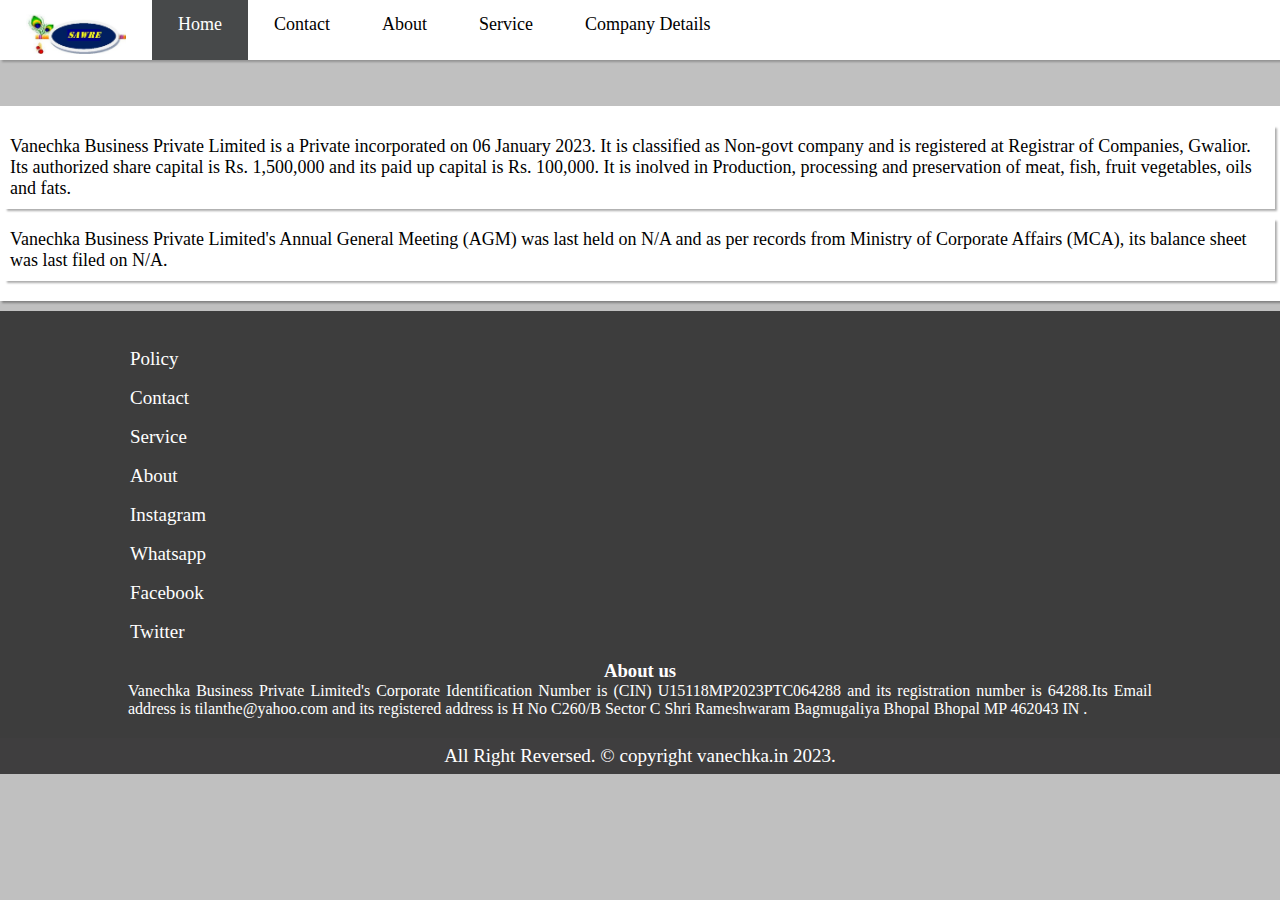
<file: index.html>
<!doctype html>
<html lang="en">
  <head>
    <link rel="stylesheet" href="style.css">
    <script src="script.js"></script>
    <!-- Required meta tags -->
    <meta charset="utf-8">
    <meta name="viewport" content="width=device-width, initial-scale=1">
    <!-- Bootstrap CSS -->
    <link href="https://cdn.jsdelivr.net/npm/bootstrap@5.0.2/dist/css/bootstrap.min.css" rel="stylesheet" integrity="sha384-EVSTQN3/azprG1Anm3QDgpJLIm9Nao0Yz1ztcQTwFspd3yD65VohhpuuCOmLASjC" crossorigin="anonymous">
    <title>VANECHKA BUSINESS PRIVATE LIMITED</title>
    <link rel="stylesheet" href="https://cdnjs.cloudflare.com/ajax/libs/font-awesome/4.7.0/css/font-awesome.min.css">
  </head>
  <body>
    <div class="topnav" id="myTopnav">
        <a href="index.html"><img src="images/logo.jpeg" alt="" id="logo"></a>
        <a href="index.html" class="active">Home</a>
        <a href="contact.html">Contact</a>
        <a href="about.html">About</a>
        <a href="service.html">Service</a>
        <a href="company.html">Company Details</a>
        <a href="#" class="icon" onclick="myFunction()">
          <i class="fa fa-bars"></i>
        </a>
      </div>

<!--       <div id="carouselExampleControls" class="carousel slide" data-bs-ride="carousel">
        <div class="carousel-inner" id="slider-imgs">
          <div class="carousel-item active">
            <img src="images/slider-1.jpg" class="d-block w-100" alt="...">
          </div>
          <div class="carousel-item">
            <img src="images/slider-2.jpg" class="d-block w-100" alt="...">
          </div>
          <div class="carousel-item">
            <img src="images/slider-3.jpg" class="d-block w-100" alt="...">
          </div>
          <div class="carousel-item">
            <img src="images/slider-4.jpg" class="d-block w-100" alt="...">
          </div>
        </div>
        <button class="carousel-control-prev" type="button" data-bs-target="#carouselExampleControls" data-bs-slide="prev">
          <span class="carousel-control-prev-icon" aria-hidden="true"></span>
          <span class="visually-hidden">Previous</span>
        </button>
        <button class="carousel-control-next" type="button" data-bs-target="#carouselExampleControls" data-bs-slide="next">
          <span class="carousel-control-next-icon" aria-hidden="true"></span>
          <span class="visually-hidden">Next</span>
        </button>
      </div> -->

      <br> <br>
      <div class="container text-center" id="company-d">
        <div class="row">
            <div class="col-12"> 
              Vanechka Business Private Limited is a Private incorporated on 06 January 2023. It is classified as Non-govt company and is registered at Registrar of Companies, Gwalior. Its authorized share capital is Rs. 1,500,000 and its paid up capital is Rs. 100,000. It is inolved in Production, processing and preservation of meat, fish, fruit vegetables, oils and fats.
          </div>


          <div class="col-12"> 
            Vanechka Business Private Limited's Annual General Meeting (AGM) was last held on N/A and as per records from Ministry of Corporate Affairs (MCA), its balance sheet was last filed on N/A.

        </div>

        </div>
      </div>

      <footer>
        <div class="container-fluid text-center" id="foot">
            <div class="row">
                <div class="col-lg-3 col-sm-6">
                    <a href="policy.html"> Policy </a>
                    <a href="contact.html"> Contact </a>
                    <a href="service.html"> Service </a>
                    <a href="about.html"> About </a>

                </div>

                <div class="col-lg-3 col-sm-6">
                    <a href="#"> Instagram </a>
                    <a href="#"> Whatsapp </a>
                    <a href="#"> Facebook</a>
                    <a href="#"> Twitter </a>
                    
                </div>

                <div class="col-lg-6">
                    <h3> About us </h3>
                    <p>
                      Vanechka Business Private Limited's Corporate Identification Number is (CIN) U15118MP2023PTC064288 and its registration number is 64288.Its Email address is tilanthe@yahoo.com and its registered address is H No C260/B Sector C Shri Rameshwaram Bagmugaliya Bhopal Bhopal MP 462043 IN .                    </p>
                </div>
            </div>
        </div>

        <div class="container-fluid" id="copyright">
            <div class="row">
                <div class="col">
                    <p>
                        All Right Reversed. &copy; copyright vanechka.in 2023.
                    </p>
                </div>
            </div>
        </div>
      </footer>

    <script src="https://cdn.jsdelivr.net/npm/bootstrap@5.0.2/dist/js/bootstrap.bundle.min.js" integrity="sha384-MrcW6ZMFYlzcLA8Nl+NtUVF0sA7MsXsP1UyJoMp4YLEuNSfAP+JcXn/tWtIaxVXM" crossorigin="anonymous"></script>

  </body>
</html>
</file>
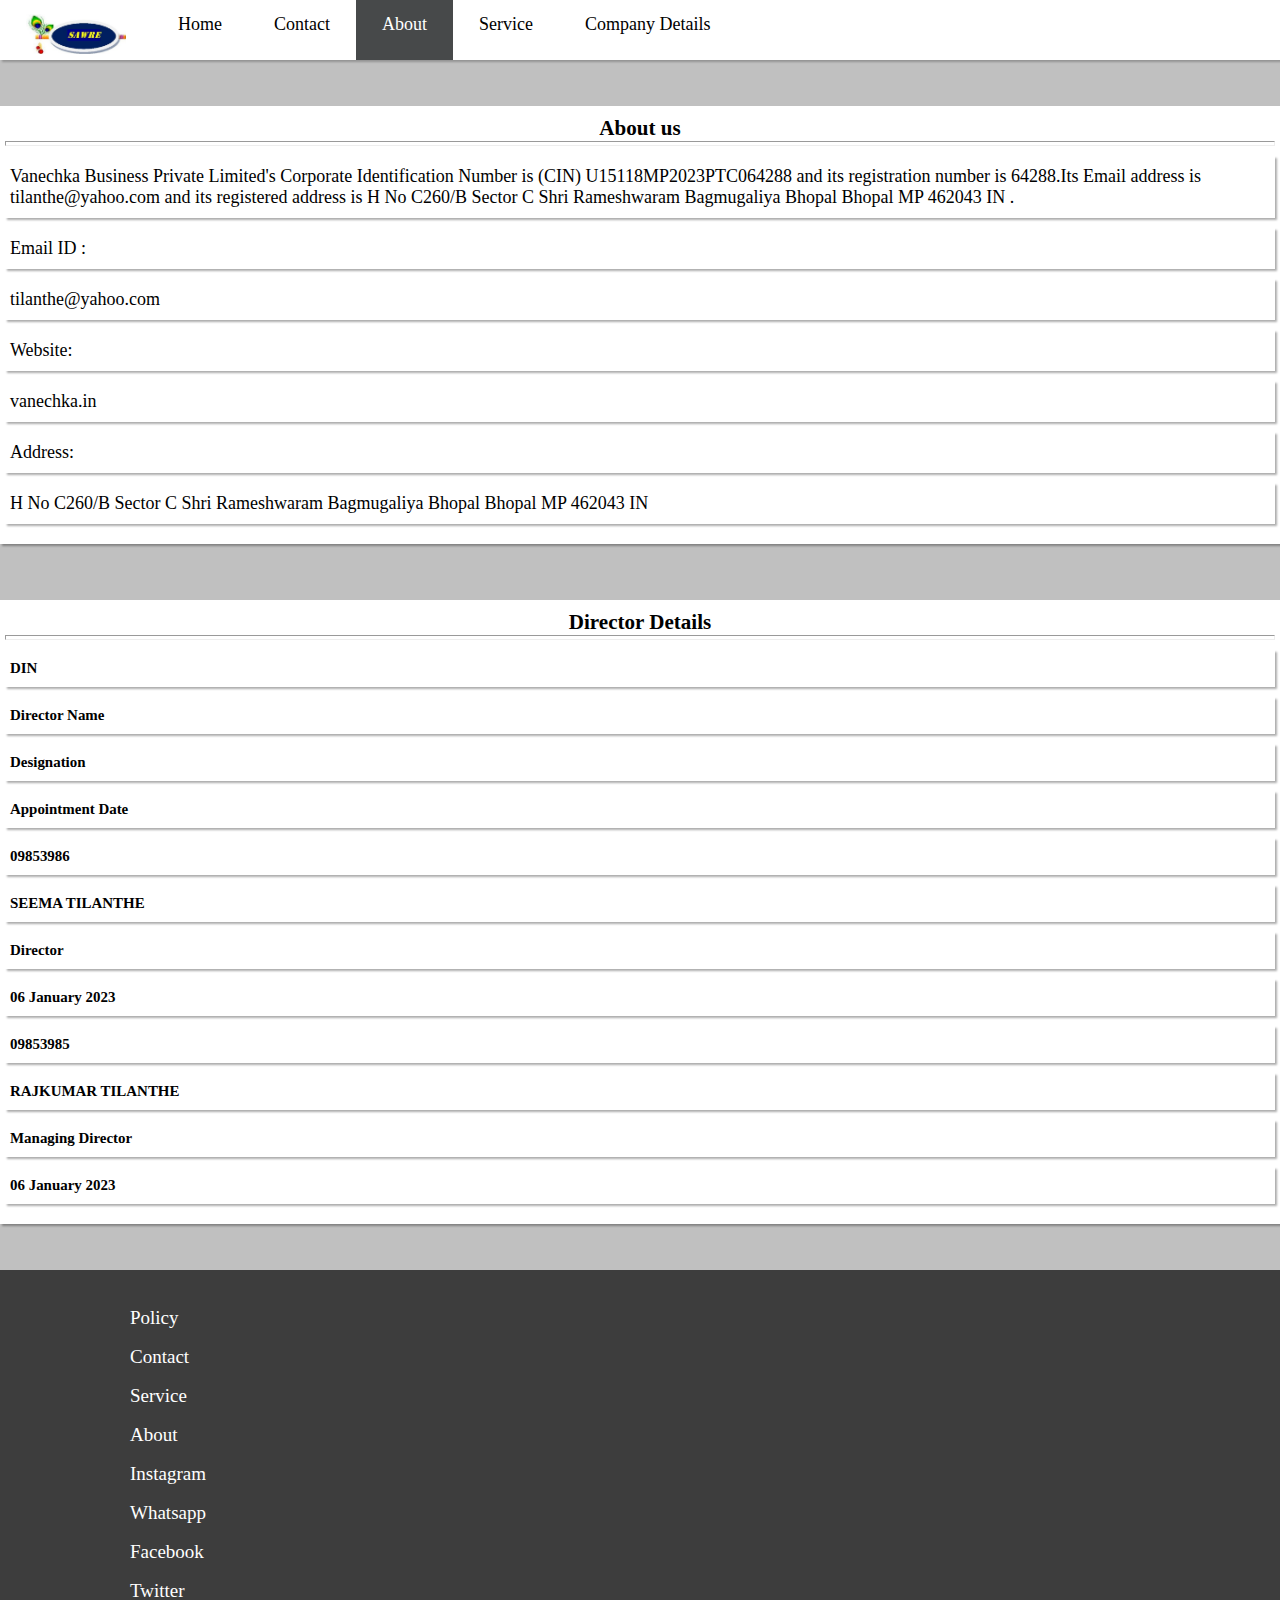
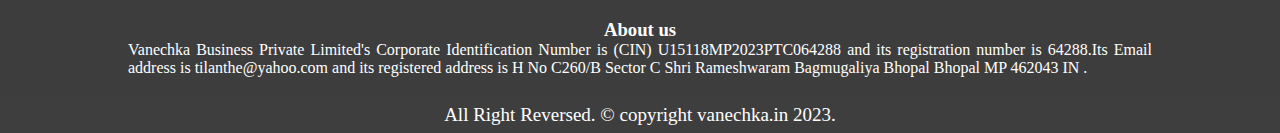
<file: about.html>
<!doctype html>
<html lang="en">
  <head>
    <link rel="stylesheet" href="style.css">
    <script src="script.js"></script>
    <!-- Required meta tags -->
    <meta charset="utf-8">
    <meta name="viewport" content="width=device-width, initial-scale=1">
    <!-- Bootstrap CSS -->
    <link href="https://cdn.jsdelivr.net/npm/bootstrap@5.0.2/dist/css/bootstrap.min.css" rel="stylesheet" integrity="sha384-EVSTQN3/azprG1Anm3QDgpJLIm9Nao0Yz1ztcQTwFspd3yD65VohhpuuCOmLASjC" crossorigin="anonymous">
    <title>VANECHKA BUSINESS PRIVATE LIMITED.. About pages</title>
    <link rel="stylesheet" href="https://cdnjs.cloudflare.com/ajax/libs/font-awesome/4.7.0/css/font-awesome.min.css">
  </head>
  <body>
    <div class="topnav" id="myTopnav">
        <a href="index.html"><img src="images/logo.jpeg" alt="" id="logo"></a>
        <a href="index.html" >Home</a>
        <a href="contact.html" >Contact</a>
        <a href="about.html" class="active">About</a>
        <a href="service.html" >Service</a>
        <a href="company.html">Company Details</a>
        <a href="#" class="icon" onclick="myFunction()">
          <i class="fa fa-bars"></i>
        </a>
      </div>


      <br> <br>
      <div class="container text-center" id="company-d">
        <div class="row">
            <h3 align="center">About us </h3>
            <hr style="height: 5px; color: rgb(12, 18, 29);">

            <div class="col-12">Vanechka Business Private Limited's Corporate Identification Number is (CIN) U15118MP2023PTC064288 and its registration number is 64288.Its Email address is tilanthe@yahoo.com and its registered address is H No C260/B Sector C Shri Rameshwaram Bagmugaliya Bhopal Bhopal MP 462043 IN .
            </div>

            <div class="col-4"> Email ID : </div>
            <div class="col-8"> tilanthe@yahoo.com </div>
            <!-- <hr style="height: 2px; color: black; margin: 10px 0px;"> -->

            <div class="col-4"> Website: </div>
            <div class="col-8"> vanechka.in </div>

            <div class="col-4"> Address: </div>
            <div class="col-8"> H No C260/B Sector C Shri Rameshwaram Bagmugaliya Bhopal Bhopal MP 462043 IN </div>

        </div>
      </div>
  
      <br> <br>
      <div class="container text-center" id="company-d">
        <div class="row">
            <h3 align="center">Director Details</h3>
            <hr style="height: 5px; color: rgb(12, 18, 29);">

            <div class="col-3"> <h5>DIN</h5> </div>
            <div class="col-3"> <h5>Director Name</h5> </div>
            <div class="col-3"> <h5>Designation</h5> </div>
            <div class="col-3"> <h5>Appointment Date</h5> </div>

            <div class="col-3"> <h5>09853986</h5> </div>
            <div class="col-3"> <h5>SEEMA TILANTHE</h5> </div>
            <div class="col-3"> <h5>Director</h5> </div>
            <div class="col-3"> <h5> 06 January 2023</h5> </div>

            <div class="col-3"> <h5>09853985</h5> </div>
            <div class="col-3"> <h5>RAJKUMAR TILANTHE</h5> </div>
            <div class="col-3"> <h5>Managing Director</h5> </div>
            <div class="col-3"> <h5>06 January 2023</h5> </div>

        </div>
      </div> <br> <br>



      <footer>
        <div class="container-fluid text-center" id="foot">
            <div class="row">
                <div class="col-lg-3 col-sm-6">
                    <a href="policy.html"> Policy </a>
                    <a href="contact.html"> Contact </a>
                    <a href="service.html"> Service </a>
                    <a href="about.html"> About </a>


                </div>

                <div class="col-lg-3 col-sm-6">
                    <a href="#"> Instagram </a>
                    <a href="#"> Whatsapp </a>
                    <a href="#"> Facebook</a>
                    <a href="#"> Twitter </a>
                    
                </div>

                <div class="col-lg-6">
                    <h3> About us </h3>
                    <p>
                      Vanechka Business Private Limited's Corporate Identification Number is (CIN) U15118MP2023PTC064288 and its registration number is 64288.Its Email address is tilanthe@yahoo.com and its registered address is H No C260/B Sector C Shri Rameshwaram Bagmugaliya Bhopal Bhopal MP 462043 IN .           </p>
                </div>
            </div>
        </div>

        <div class="container-fluid" id="copyright">
            <div class="row">
                <div class="col">
                    <p>
                        All Right Reversed. &copy; copyright vanechka.in 2023.
                    </p>
                </div>
            </div>
        </div>
      </footer>

    <script src="https://cdn.jsdelivr.net/npm/bootstrap@5.0.2/dist/js/bootstrap.bundle.min.js" integrity="sha384-MrcW6ZMFYlzcLA8Nl+NtUVF0sA7MsXsP1UyJoMp4YLEuNSfAP+JcXn/tWtIaxVXM" crossorigin="anonymous"></script>

  </body>
</html>
</file>
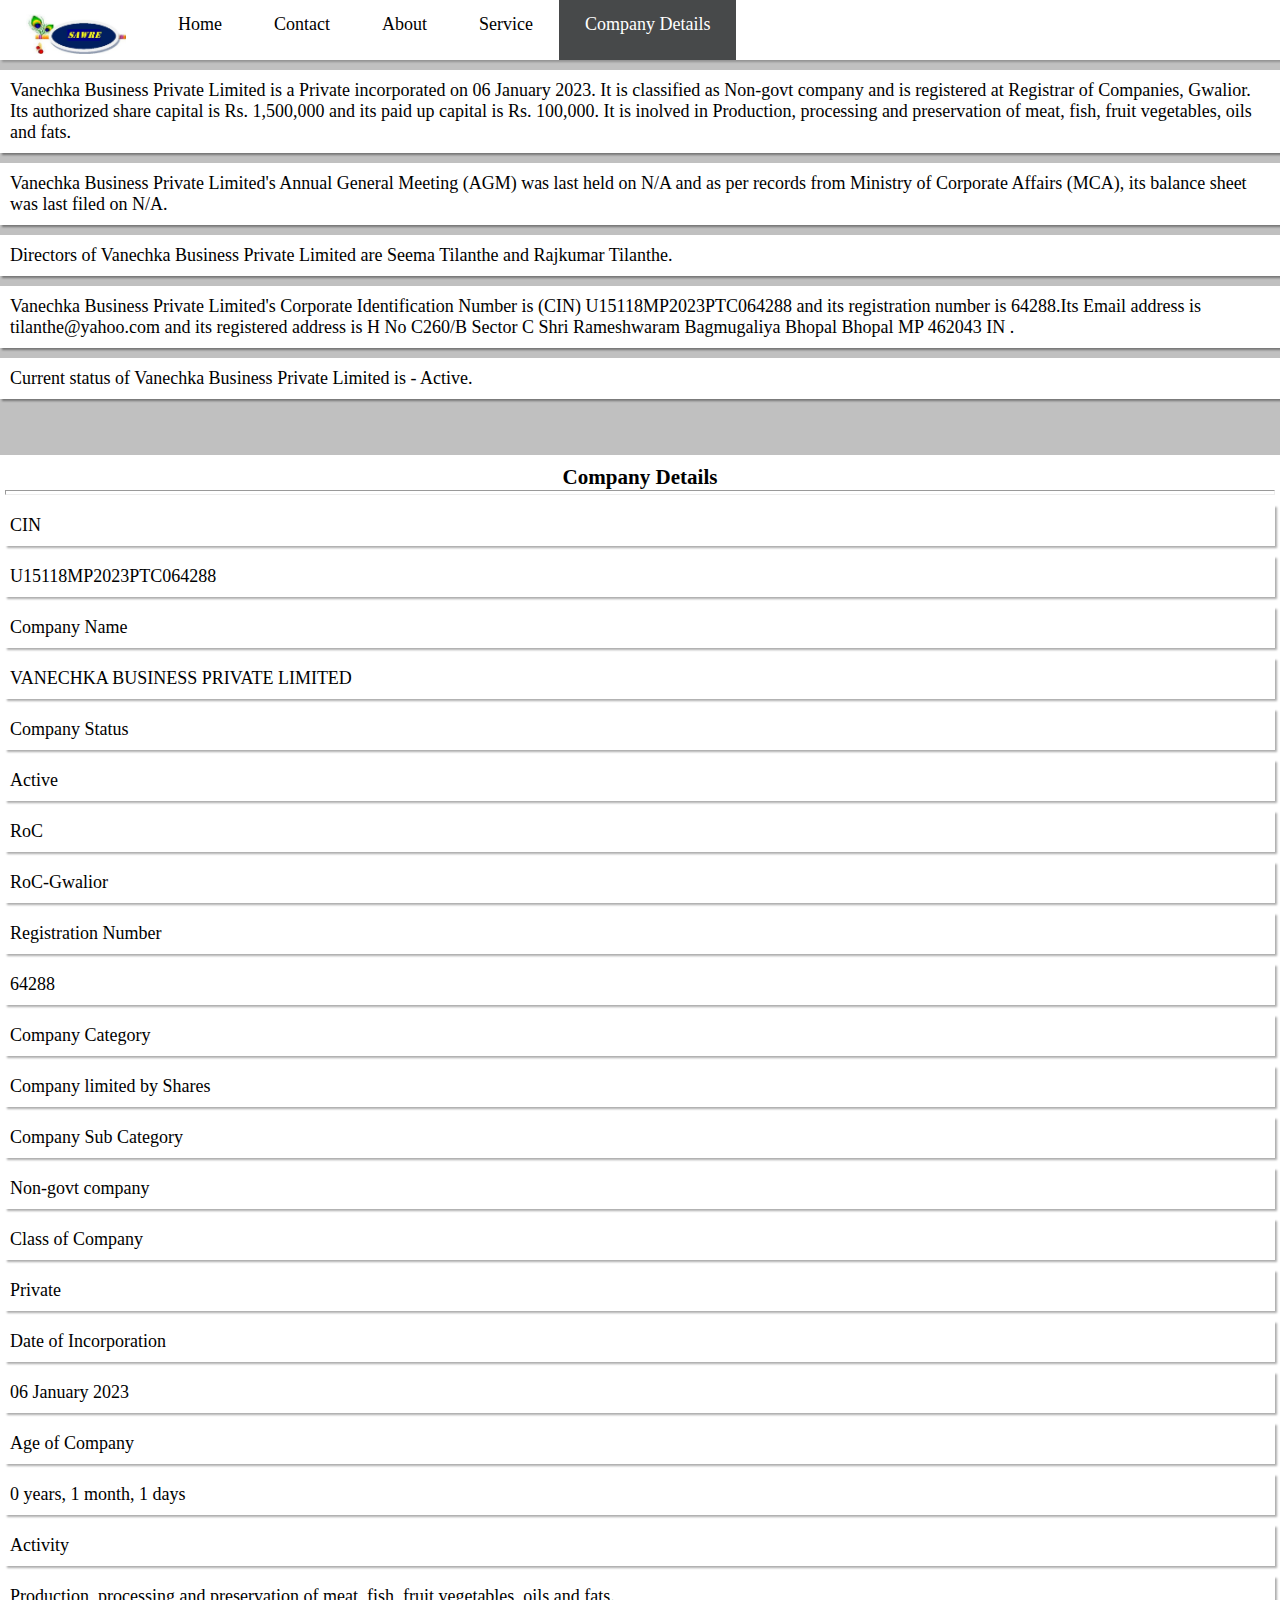
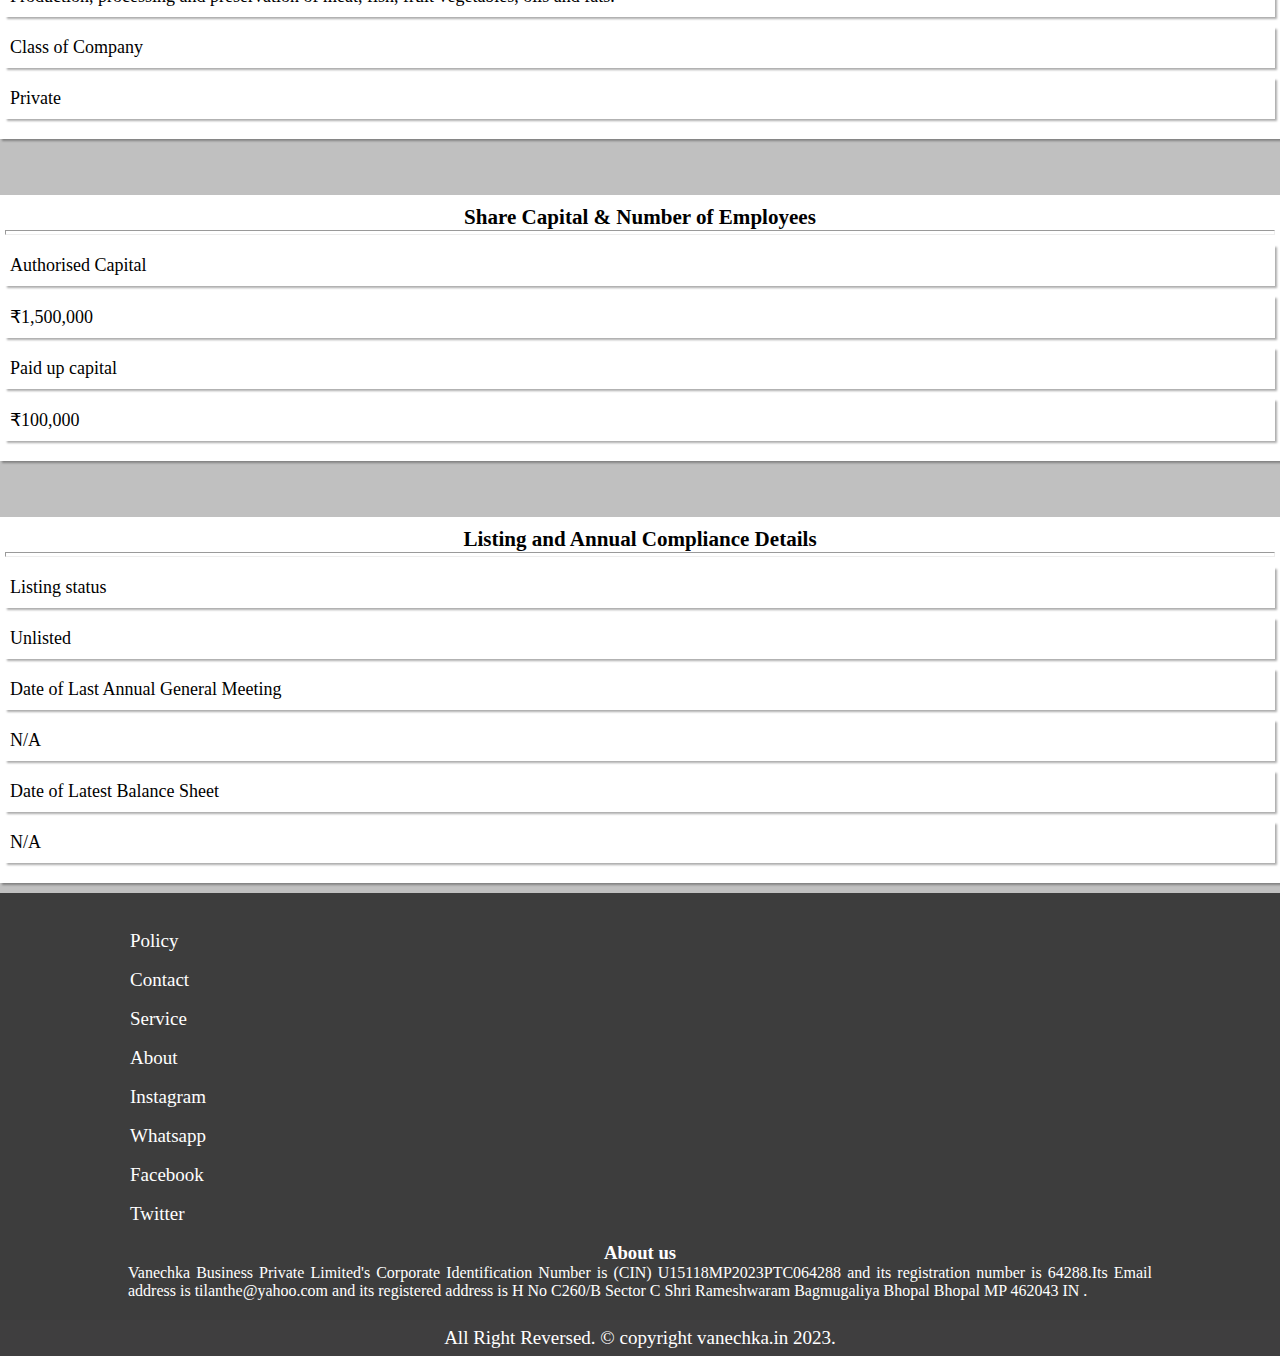
<file: company.html>
<!doctype html>
<html lang="en">
  <head>
    <link rel="stylesheet" href="style.css">
    <script src="script.js"></script>
    <!-- Required meta tags -->
    <meta charset="utf-8">
    <meta name="viewport" content="width=device-width, initial-scale=1">
    <!-- Bootstrap CSS -->
    <link href="https://cdn.jsdelivr.net/npm/bootstrap@5.0.2/dist/css/bootstrap.min.css" rel="stylesheet" integrity="sha384-EVSTQN3/azprG1Anm3QDgpJLIm9Nao0Yz1ztcQTwFspd3yD65VohhpuuCOmLASjC" crossorigin="anonymous">
    <title>VANECHKA BUSINESS PRIVATE LIMITED.. Company details pages</title>
    <link rel="stylesheet" href="https://cdnjs.cloudflare.com/ajax/libs/font-awesome/4.7.0/css/font-awesome.min.css">
  </head>
  <body>
    <div class="topnav" id="myTopnav">
        <a href="index.html"><img src="images/logo.jpeg" alt="" id="logo"></a>
        <a href="index.html" >Home</a>
        <a href="contact.html" >Contact</a>
        <a href="about.html">About</a>
        <a href="service.html">Service</a>
        <a href="company.html" class="active">Company Details</a>
        <a href="#" class="icon" onclick="myFunction()">
          <i class="fa fa-bars"></i>
        </a>
      </div>

      <main id="main-area">
        <div class="container">
          <div class="row">
            <div class="col">
              <p>Vanechka Business Private Limited is a Private incorporated on 06 January 2023. It is classified as Non-govt company and is registered at Registrar of Companies, Gwalior. Its authorized share capital is Rs. 1,500,000 and its paid up capital is Rs. 100,000. It is inolved in Production, processing and preservation of meat, fish, fruit vegetables, oils and fats.</p>

              <p>
                Vanechka Business Private Limited's Annual General Meeting (AGM) was last held on N/A and as per records from Ministry of Corporate Affairs (MCA), its balance sheet was last filed on N/A.
              </p>

              <p>
                Directors of Vanechka Business Private Limited are Seema Tilanthe and Rajkumar Tilanthe.
              </p>

              <p>
                Vanechka Business Private Limited's Corporate Identification Number is (CIN) U15118MP2023PTC064288 and its registration number is 64288.Its Email address is tilanthe@yahoo.com and its registered address is H No C260/B Sector C Shri Rameshwaram Bagmugaliya Bhopal Bhopal MP 462043 IN .
              </p>

              <p>
                Current status of Vanechka Business Private Limited is - Active.
              </p>

            </div>
          </div>
        </div>

        <br> <br>
        <div class="container text-center" id="company-d">
          <div class="row">
              <h3 align="center">Company Details</h3>
              <hr style="height: 5px; color: rgb(12, 18, 29);">

              <div class="col-4"> CIN </div>
              <div class="col-8"> U15118MP2023PTC064288 </div>
              <!-- <hr style="height: 2px; color: black; margin: 10px 0px;"> -->

              <div class="col-4"> Company Name </div>
              <div class="col-8"> VANECHKA BUSINESS PRIVATE LIMITED </div>
              <!-- <hr style="height: 2px; color: black; margin: 10px 0px;"> -->

              <div class="col-4"> Company Status </div>
              <div class="col-8"> Active </div>
              <!-- <hr style="height: 2px; color: black; margin: 10px 0px;"> -->

              <div class="col-4"> RoC </div>
              <div class="col-8"> RoC-Gwalior </div>
              <!-- <hr style="height: 2px; color: black; margin: 10px 0px;"> -->

              <div class="col-4"> Registration Number </div>
              <div class="col-8"> 64288 </div>
              <!-- <hr style="height: 2px; color: black; margin: 10px 0px;"> -->

              <div class="col-4"> Company Category </div>
              <div class="col-8"> Company limited by Shares </div>
              <!-- <hr style="height: 2px; color: black; margin: 10px 0px;"> -->

              <div class="col-4"> Company Sub Category </div>
              <div class="col-8"> Non-govt company </div>
              <!-- <hr style="height: 2px; color: black; margin: 10px 0px;"> -->

              <div class="col-4"> Class of Company </div>
              <div class="col-8"> Private </div>
              <!-- <hr style="height: 2px; color: black; margin: 10px 0px;"> -->

              <div class="col-4"> Date of Incorporation </div>
              <div class="col-8"> 06 January 2023 </div>
              <!-- <hr style="height: 2px; color: black; margin: 10px 0px;"> -->

              <div class="col-4"> Age of Company </div>
              <div class="col-8"> 0 years, 1 month, 1 days </div>
              <!-- <hr style="height: 2px; color: black; margin: 10px 0px;"> -->

              <div class="col-4"> Activity </div>
              <div class="col-8"> Production, processing and preservation of meat, fish, fruit vegetables, oils and fats.
             </div>
              <!-- <hr style="height: 2px; color: black; margin: 10px 0px;"> -->

              <div class="col-4"> Class of Company </div>
              <div class="col-8"> Private </div>
              <!-- <hr style="height: 2px; color: black; margin: 10px 0px;"> -->
          </div>
        </div>

        <br> <br>
        <div class="container text-center" id="company-d">
          <div class="row">
              <h3 align="center">Share Capital & Number of Employees</h3>
              <hr style="height: 5px; color: rgb(12, 18, 29);">

              <div class="col-4"> Authorised Capital </div>
              <div class="col-8"> ₹1,500,000 </div>
              <!-- <hr style="height: 2px; color: black; margin: 10px 0px;"> -->

              <div class="col-4"> Paid up capital </div>
              <div class="col-8"> ₹100,000 </div>

          </div>
        </div>

        <br> <br>
        <div class="container text-center" id="company-d">
          <div class="row">
              <h3 align="center">Listing and Annual Compliance Details</h3>
              <hr style="height: 5px; color: rgb(12, 18, 29);">

              <div class="col-4"> Listing status </div>
              <div class="col-8"> Unlisted </div>
              <!-- <hr style="height: 2px; color: black; margin: 10px 0px;"> -->

              <div class="col-4"> Date of Last Annual General Meeting </div>
              <div class="col-8"> N/A </div>

              <div class="col-4"> Date of Latest Balance Sheet </div>
              <div class="col-8"> N/A </div>

          </div>
        </div>

        
      </main>

      <footer>
        <div class="container-fluid text-center" id="foot">
            <div class="row">
                <div class="col-lg-3 col-sm-6">
                    <a href="policy.html"> Policy </a>
                    <a href="contact.html"> Contact </a>
                    <a href="service.html"> Service </a>
                    <a href="about.html"> About </a>


                </div>

                <div class="col-lg-3 col-sm-6">
                    <a href="#"> Instagram </a>
                    <a href="#"> Whatsapp </a>
                    <a href="#"> Facebook</a>
                    <a href="#"> Twitter </a>
                    
                </div>

                <div class="col-lg-6">
                    <h3> About us </h3>
                    <p>
                      Vanechka Business Private Limited's Corporate Identification Number is (CIN) U15118MP2023PTC064288 and its registration number is 64288.Its Email address is tilanthe@yahoo.com and its registered address is H No C260/B Sector C Shri Rameshwaram Bagmugaliya Bhopal Bhopal MP 462043 IN .                    </p>
                </div>
            </div>
        </div>

        <div class="container-fluid" id="copyright">
            <div class="row">
                <div class="col">
                    <p>
                        All Right Reversed. &copy; copyright vanechka.in 2023.
                    </p>
                </div>
            </div>
        </div>
      </footer>

    <script src="https://cdn.jsdelivr.net/npm/bootstrap@5.0.2/dist/js/bootstrap.bundle.min.js" integrity="sha384-MrcW6ZMFYlzcLA8Nl+NtUVF0sA7MsXsP1UyJoMp4YLEuNSfAP+JcXn/tWtIaxVXM" crossorigin="anonymous"></script>

  </body>
</html>
</file>
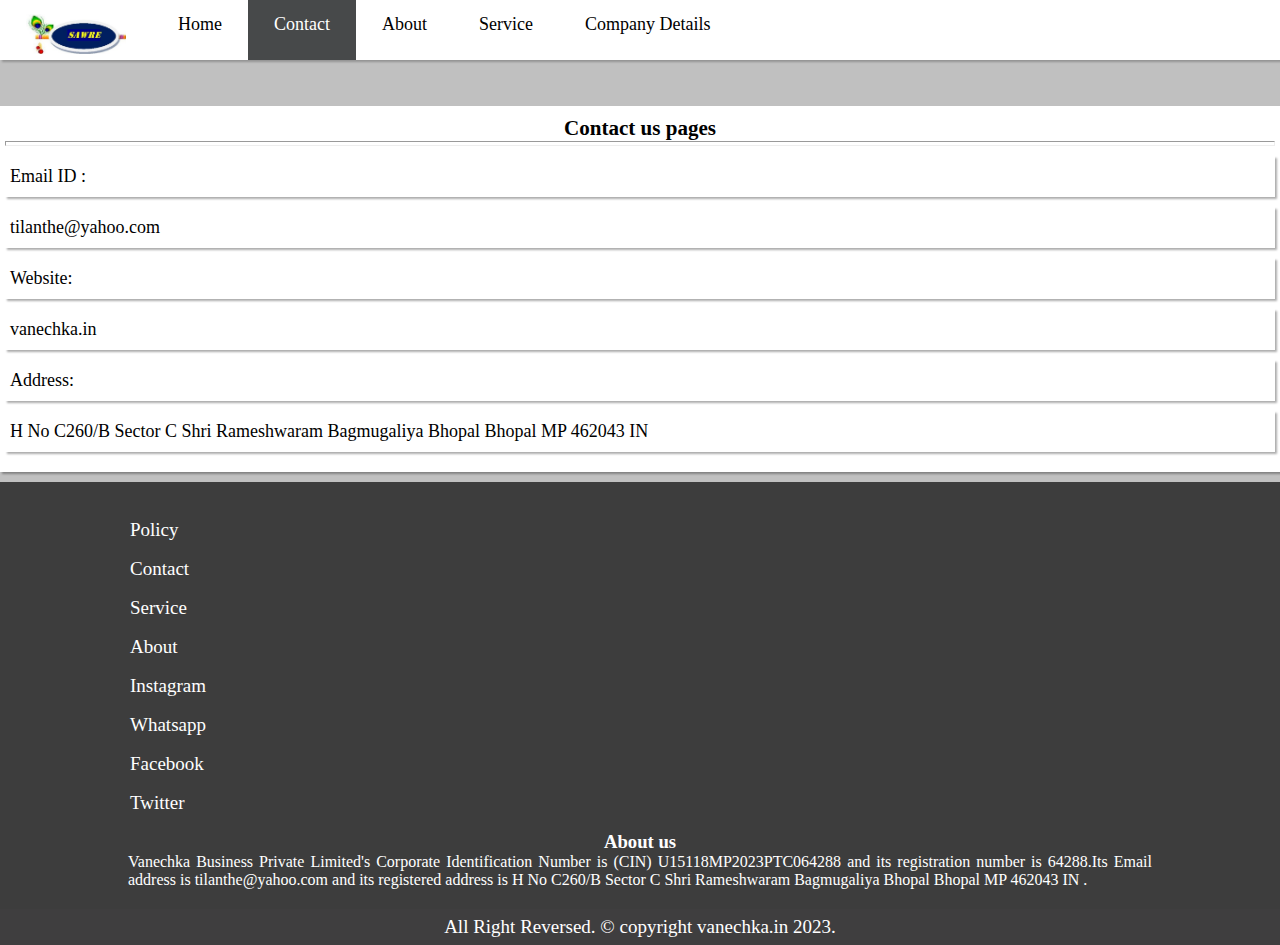
<file: contact.html>
<!doctype html>
<html lang="en">
  <head>
    <link rel="stylesheet" href="style.css">
    <script src="script.js"></script>
    <!-- Required meta tags -->
    <meta charset="utf-8">
    <meta name="viewport" content="width=device-width, initial-scale=1">
    <!-- Bootstrap CSS -->
    <link href="https://cdn.jsdelivr.net/npm/bootstrap@5.0.2/dist/css/bootstrap.min.css" rel="stylesheet" integrity="sha384-EVSTQN3/azprG1Anm3QDgpJLIm9Nao0Yz1ztcQTwFspd3yD65VohhpuuCOmLASjC" crossorigin="anonymous">
    <title>VANECHKA BUSINESS PRIVATE LIMITED.. Contact pages</title>
    <link rel="stylesheet" href="https://cdnjs.cloudflare.com/ajax/libs/font-awesome/4.7.0/css/font-awesome.min.css">
  </head>
  <body>
    <div class="topnav" id="myTopnav">
        <a href="index.html"><img src="images/logo.jpeg" alt="" id="logo"></a>
        <a href="index.html" >Home</a>
        <a href="contact.html" class="active">Contact</a>
        <a href="about.html">About</a>
        <a href="service.html">Service</a>
        <a href="company.html">Company Details</a>
        <a href="#" class="icon" onclick="myFunction()">
          <i class="fa fa-bars"></i>
        </a>
      </div>

      <br> <br>
      <div class="container text-center" id="company-d">
        <div class="row">
            <h3 align="center">Contact us pages</h3>
            <hr style="height: 5px; color: rgb(12, 18, 29);">

            <div class="col-4"> Email ID : </div>
            <div class="col-8"> tilanthe@yahoo.com </div>
            <!-- <hr style="height: 2px; color: black; margin: 10px 0px;"> -->

            <div class="col-4"> Website: </div>
            <div class="col-8"> vanechka.in </div>

            <div class="col-4"> Address: </div>
            <div class="col-8"> H No C260/B Sector C Shri Rameshwaram Bagmugaliya Bhopal Bhopal MP 462043 IN </div>

        </div>
      </div>


      <footer>
        <div class="container-fluid text-center" id="foot">
            <div class="row">
                <div class="col-lg-3 col-sm-6">
                    <a href="policy.html"> Policy </a>
                    <a href="contact.html"> Contact </a>
                    <a href="service.html"> Service </a>
                    <a href="about.html"> About </a>


                </div>

                <div class="col-lg-3 col-sm-6">
                    <a href="#"> Instagram </a>
                    <a href="#"> Whatsapp </a>
                    <a href="#"> Facebook</a>
                    <a href="#"> Twitter </a>
                    
                </div>

                <div class="col-lg-6">
                    <h3> About us </h3>
                    <p>
                      Vanechka Business Private Limited's Corporate Identification Number is (CIN) U15118MP2023PTC064288 and its registration number is 64288.Its Email address is tilanthe@yahoo.com and its registered address is H No C260/B Sector C Shri Rameshwaram Bagmugaliya Bhopal Bhopal MP 462043 IN .                    </p>
                </div>
            </div>
        </div>

        <div class="container-fluid" id="copyright">
            <div class="row">
                <div class="col">
                    <p>
                        All Right Reversed. &copy; copyright vanechka.in 2023.
                    </p>
                </div>
            </div>
        </div>
      </footer>

    <script src="https://cdn.jsdelivr.net/npm/bootstrap@5.0.2/dist/js/bootstrap.bundle.min.js" integrity="sha384-MrcW6ZMFYlzcLA8Nl+NtUVF0sA7MsXsP1UyJoMp4YLEuNSfAP+JcXn/tWtIaxVXM" crossorigin="anonymous"></script>

  </body>
</html>
</file>
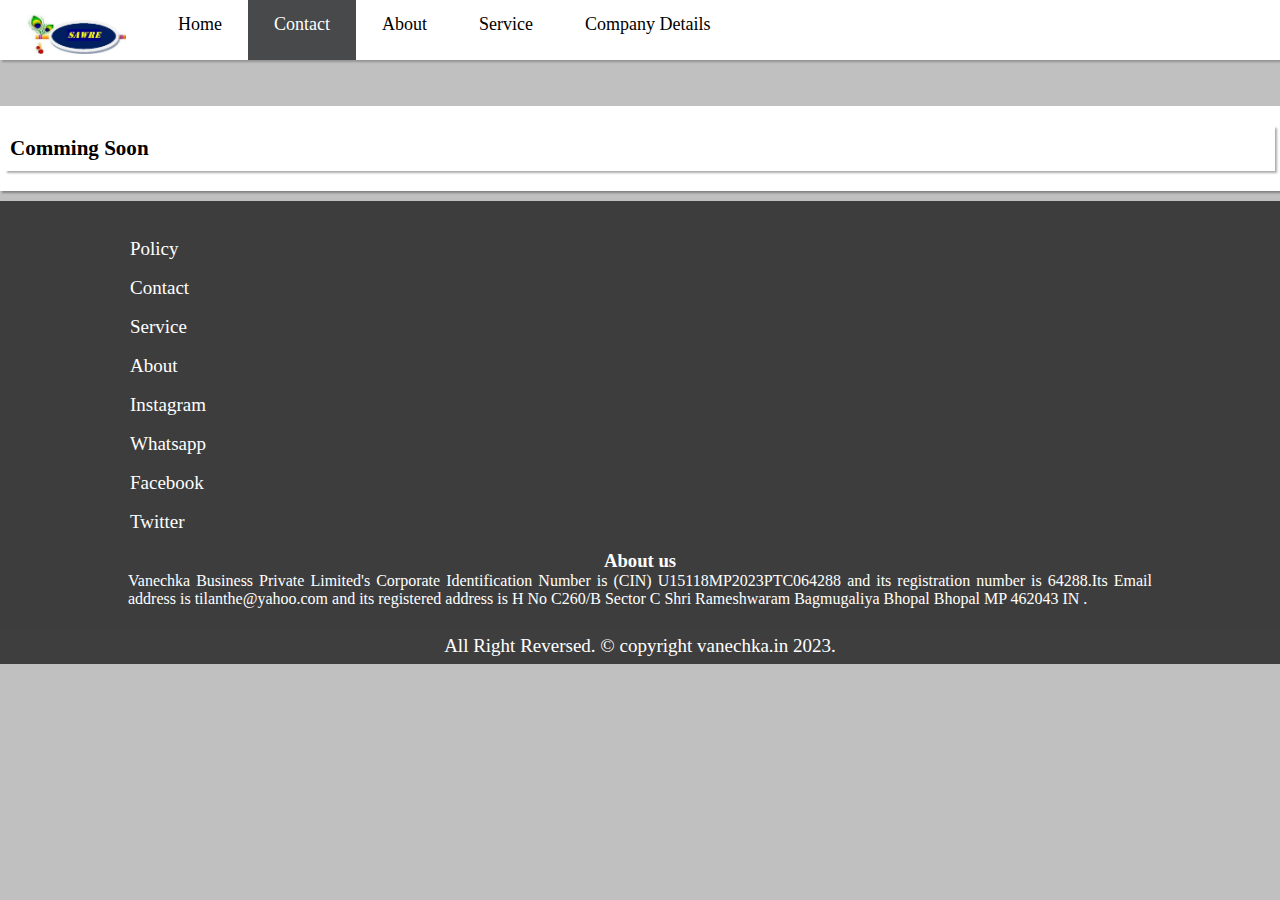
<file: policy.html>
<!doctype html>
<html lang="en">
  <head>
    <link rel="stylesheet" href="style.css">
    <script src="script.js"></script>
    <!-- Required meta tags -->
    <meta charset="utf-8">
    <meta name="viewport" content="width=device-width, initial-scale=1">
    <!-- Bootstrap CSS -->
    <link href="https://cdn.jsdelivr.net/npm/bootstrap@5.0.2/dist/css/bootstrap.min.css" rel="stylesheet" integrity="sha384-EVSTQN3/azprG1Anm3QDgpJLIm9Nao0Yz1ztcQTwFspd3yD65VohhpuuCOmLASjC" crossorigin="anonymous">
    <title>VANECHKA BUSINESS PRIVATE LIMITED.. Policy pages</title>
    <link rel="stylesheet" href="https://cdnjs.cloudflare.com/ajax/libs/font-awesome/4.7.0/css/font-awesome.min.css">
  </head>
  <body>
    <div class="topnav" id="myTopnav">
        <a href="index.html"><img src="images/logo.jpeg" alt="" id="logo"></a>
        <a href="index.html" >Home</a>
        <a href="contact.html" class="active">Contact</a>
        <a href="about.html">About</a>
        <a href="service.html">Service</a>
        <a href="company.html">Company Details</a>
        <a href="#" class="icon" onclick="myFunction()">
          <i class="fa fa-bars"></i>
        </a>
      </div>

      <br> <br>
      <div class="container text-center" id="company-d">
        <div class="row">
            <div class="col-12"> 
              <h3> Comming Soon </h3>
          </div>
        </div>
      </div>


      <footer>
        <div class="container-fluid text-center" id="foot">
            <div class="row">
                <div class="col-lg-3 col-sm-6">
                    <a href="policy.html"> Policy </a>
                    <a href="contact.html"> Contact </a>
                    <a href="service.html"> Service </a>
                    <a href="about.html"> About </a>


                </div>

                <div class="col-lg-3 col-sm-6">
                    <a href="#"> Instagram </a>
                    <a href="#"> Whatsapp </a>
                    <a href="#"> Facebook</a>
                    <a href="#"> Twitter </a>
                    
                </div>

                <div class="col-lg-6">
                    <h3> About us </h3>
                    <p>
                      Vanechka Business Private Limited's Corporate Identification Number is (CIN) U15118MP2023PTC064288 and its registration number is 64288.Its Email address is tilanthe@yahoo.com and its registered address is H No C260/B Sector C Shri Rameshwaram Bagmugaliya Bhopal Bhopal MP 462043 IN . </p>
                </div>
            </div>
        </div>

        <div class="container-fluid" id="copyright">
            <div class="row">
                <div class="col">
                    <p>
                        All Right Reversed. &copy; copyright vanechka.in 2023.
                    </p>
                </div>
            </div>
        </div>
      </footer>

    <script src="https://cdn.jsdelivr.net/npm/bootstrap@5.0.2/dist/js/bootstrap.bundle.min.js" integrity="sha384-MrcW6ZMFYlzcLA8Nl+NtUVF0sA7MsXsP1UyJoMp4YLEuNSfAP+JcXn/tWtIaxVXM" crossorigin="anonymous"></script>

  </body>
</html>
</file>
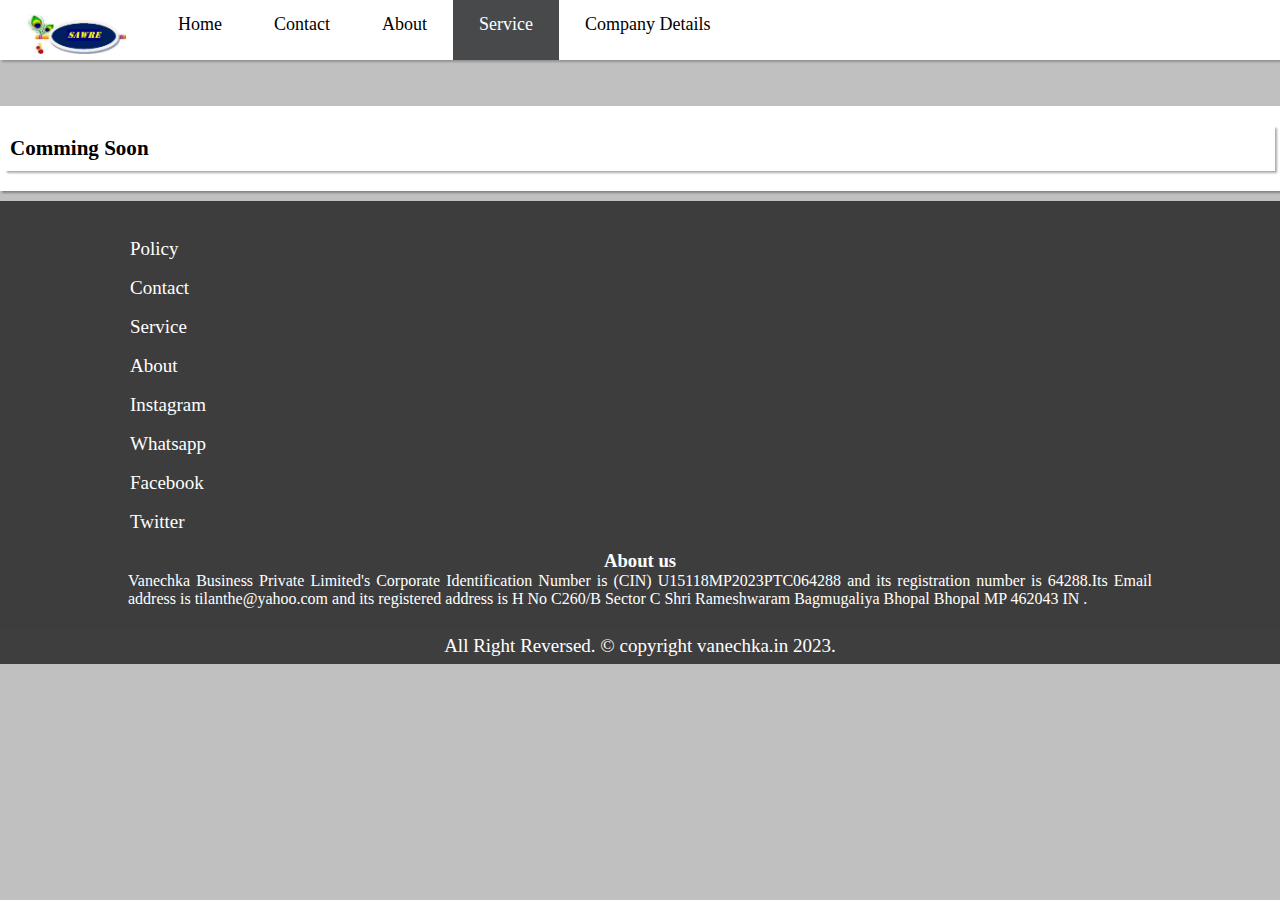
<file: service.html>
<!doctype html>
<html lang="en">
  <head>
    <link rel="stylesheet" href="style.css">
    <script src="script.js"></script>
    <!-- Required meta tags -->
    <meta charset="utf-8">
    <meta name="viewport" content="width=device-width, initial-scale=1">
    <!-- Bootstrap CSS -->
    <link href="https://cdn.jsdelivr.net/npm/bootstrap@5.0.2/dist/css/bootstrap.min.css" rel="stylesheet" integrity="sha384-EVSTQN3/azprG1Anm3QDgpJLIm9Nao0Yz1ztcQTwFspd3yD65VohhpuuCOmLASjC" crossorigin="anonymous">
    <title>VANECHKA BUSINESS PRIVATE LIMITED.. Service pages</title>
    <link rel="stylesheet" href="https://cdnjs.cloudflare.com/ajax/libs/font-awesome/4.7.0/css/font-awesome.min.css">
  </head>
  <body>
    <div class="topnav" id="myTopnav">
        <a href="index.html"><img src="images/logo.jpeg" alt="" id="logo"></a>
        <a href="index.html" >Home</a>
        <a href="contact.html" >Contact</a>
        <a href="about.html">About</a>
        <a href="service.html" class="active">Service</a>
        <a href="company.html">Company Details</a>
        <a href="#" class="icon" onclick="myFunction()">
          <i class="fa fa-bars"></i>
        </a>
      </div>

      <br> <br>
      <div class="container text-center" id="company-d">
        <div class="row">
            <div class="col-12"> 
              <h3> Comming Soon </h3>
          </div>
        </div>
      </div>


      <footer>
        <div class="container-fluid text-center" id="foot">
            <div class="row">
                <div class="col-lg-3 col-sm-6">
                    <a href="policy.html"> Policy </a>
                    <a href="contact.html"> Contact </a>
                    <a href="service.html"> Service </a>
                    <a href="about.html"> About </a>


                </div>

                <div class="col-lg-3 col-sm-6">
                    <a href="#"> Instagram </a>
                    <a href="#"> Whatsapp </a>
                    <a href="#"> Facebook</a>
                    <a href="#"> Twitter </a>
                    
                </div>

                <div class="col-lg-6">
                    <h3> About us </h3>
                    <p>
                      Vanechka Business Private Limited's Corporate Identification Number is (CIN) U15118MP2023PTC064288 and its registration number is 64288.Its Email address is tilanthe@yahoo.com and its registered address is H No C260/B Sector C Shri Rameshwaram Bagmugaliya Bhopal Bhopal MP 462043 IN .                    </p>
                </div>
            </div>
        </div>

        <div class="container-fluid" id="copyright">
            <div class="row">
                <div class="col">
                    <p>
                        All Right Reversed. &copy; copyright vanechka.in 2023.
                    </p>
                </div>
            </div>
        </div>
      </footer>

    <script src="https://cdn.jsdelivr.net/npm/bootstrap@5.0.2/dist/js/bootstrap.bundle.min.js" integrity="sha384-MrcW6ZMFYlzcLA8Nl+NtUVF0sA7MsXsP1UyJoMp4YLEuNSfAP+JcXn/tWtIaxVXM" crossorigin="anonymous"></script>

  </body>
</html>
</file>
<file: style.css>
* {
    margin: 0;
    padding: 0;
    box-sizing: border-box;
    font-family: Roboto;
}


body {
    background-color: silver;
}


#company-d div {
  background-color: white;
  height: auto;
  margin: 10px 0px;
  padding: 10px 5px;
  box-shadow: 2px 2px 2px rgba(0, 0, 0, 0.326);
  font-size: 18px;
}

#main-area p {
  background-color: rgb(255, 255, 255);
  box-shadow: 2px 2px 2px rgba(0, 0, 0, 0.387);
  height: auto;
  padding: 10px 10px;
  margin: 10px 0px;
  font-size: 18px;
}

#slider-imgs img {
    height: 300px;
}


#foot {
    padding: 20px 10%;
    width: 100%;
    background-color: rgba(0, 0, 0, 0.681);
    /* box-shadow: 2px 2px 2px black; */
}

#foot a {
    text-decoration: none;
    color: rgb(255, 255, 255);
    display: block;
    margin: 17px 2px;
    font-size: 19px;
}

#foot a:hover {
    color: rgb(89, 255, 0);
}

#foot h3 {
    text-align: center;
    color: rgb(255, 255, 255);
}

#foot p {
    text-align: justify;
    color: rgb(255, 255, 255);
}

#copyright {
    text-align: center;
    padding: 7px 10%;
    background-color: rgb(63, 62, 63);
    color: white;
}


#copyright p {
    font-size: 19px;
}

.topnav {
    background-color: #ffffff;
    overflow: hidden;
    box-shadow: 2px 2px 2px rgba(0, 0, 0, 0.237);
    height: auto;
  }


  #logo {
    height: 40px;
    width: 100px;
    padding: 0px;
  }

  
  /* Style the links inside the navigation bar */
  .topnav a {
    float: left;
    display: block;
    color: #000000;
    text-align: center;
    padding: 14px 26px;
    text-decoration: none;
    font-size: 18px;
    height: 60px;
  }
  
  /* Change the color of links on hover */
  /* .topnav a:hover {
    background-color: #4f545c;
    color: rgb(255, 255, 255);
    transition: all 300ms ease;
  } */
  
  /* Add an active class to highlight the current page */
  .topnav a.active {
    background-color: #47494a;
    color: white;
  }
  
  /* Hide the link that should open and close the topnav on small screens */
  .topnav .icon {
    display: none;
  }


  @media screen and (max-width: 768px) {
    .topnav a:not(:first-child) {display: none;}
    .topnav a.icon {
      float: right;
      display: block;
    }
  }
  
  /* The "responsive" class is added to the topnav with JavaScript when the user clicks on the icon. This class makes the topnav look good on small screens (display the links vertically instead of horizontally) */
  @media screen and (max-width: 768px) {
    .topnav.responsive {position: relative;}
    .topnav.responsive a.icon {
      position: absolute;
      right: 0;
      top: 0;
    }
    .topnav.responsive a {
      float: none;
      display: block;
      text-align: left;
    }

    #logo {
        height: 40px;
        width: 100px;
    }

    #slider-imgs img {
      height: 240px;
  }

  #copyright p {
    font-size: 13px;
}


  }
</file>
